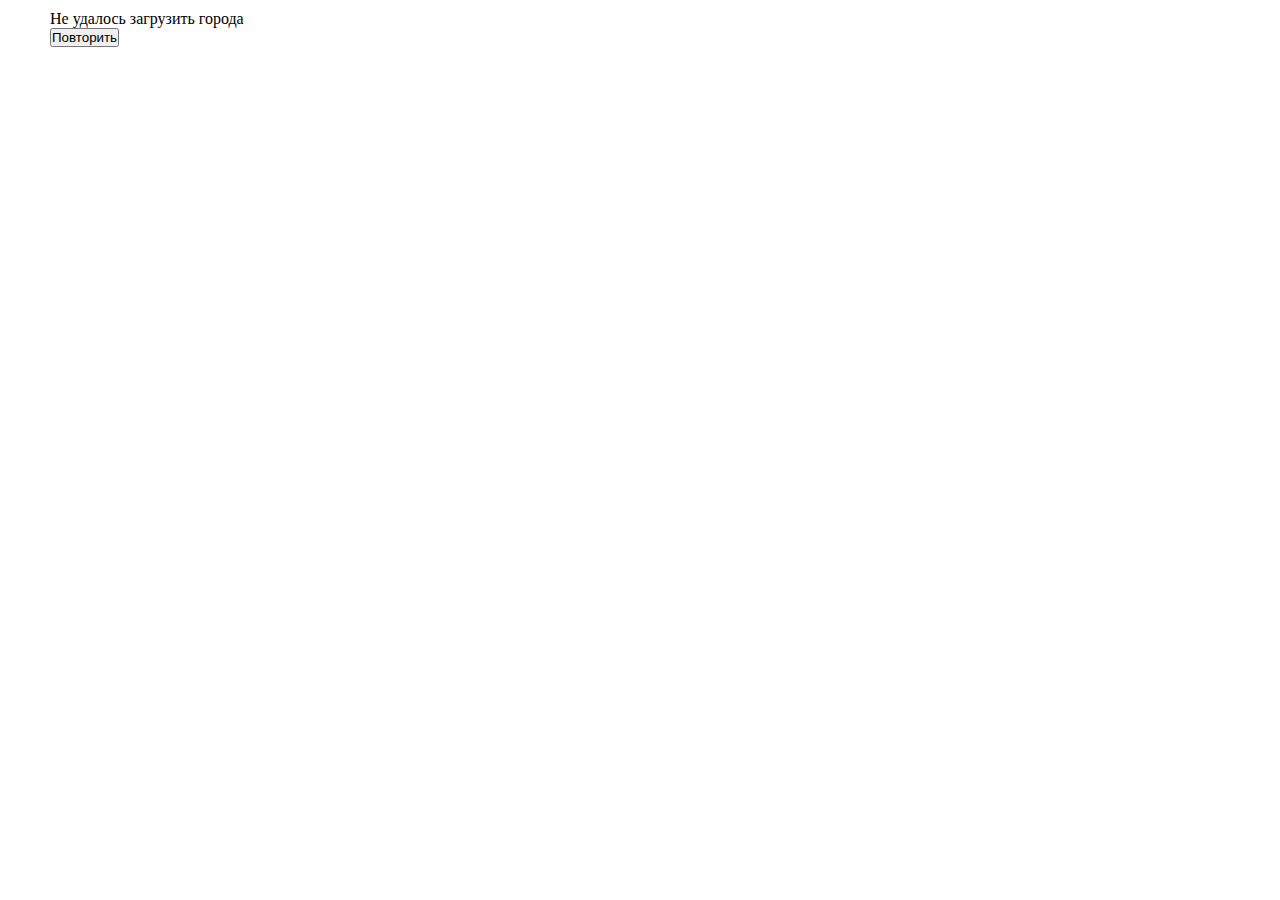
<file: src/asynchrony.html>
<!DOCTYPE html>
<html lang="en">

<head>
    <meta charset="UTF-8">
    <meta name="viewport" content="width=device-width, initial-scale=1.0">
    <meta http-equiv="X-UA-Compatible" content="ie=edge">
    <title>Document</title>
    <style>
        * {
            margin: 0;
            padding: 0;
            box-sizing: border-box;
        }
        
        ul li {
            list-style: none;
        }
        
        #homework-container {
            padding: 10px 50px;
        }
        
        #loading-block {
            display: none;
        }
        
        #filter-block {
            display: none;
        }
        
        #error-block {
            display: none;
        }
    </style>
</head>

<body>
    <!-- <div class="container">
        <div id="id1">Элемент с идентификаторов 1</div>
        <div id="id2">Элемент с идентификаторов 2</div>
        <p></p>
        <div class="c1">Элемент с классом 1
            <div class="c11">Элемент с классом 11
                <div class="c21">Элемент с классом 21</div>
            </div>
        </div>
    </div>
    <div id="myDiv">123456</div>
    <div id="result"></div> -->

    <div id="homework-container">
        <div id="loading-block">
            Загрузка...
        </div>
        <div id="error-block">
            <div id="error-block-text">Не удалось загрузить города</div>
            <input id="error-block-button" type="button" value="Повторить">
        </div>
        <div id="filter-block">
            <input id="filter-input" type="text">
            <ul id="filter-result"></ul>
        </div>
    </div>
    <script>
        let homeworkContainer = document.querySelector('#homework-container');
        let loadingBlock = homeworkContainer.querySelector('#loading-block');
        let filterBlock = homeworkContainer.querySelector('#filter-block');
        let filterInput = homeworkContainer.querySelector('#filter-input');
        let filterResult = homeworkContainer.querySelector('#filter-result');
        let errorBlock = homeworkContainer.querySelector('#error-block');
        let errorButton = homeworkContainer.querySelector('#error-block-button');
        let townsPromise = [];

        function isMatching(full, chunk) {
            return (new RegExp(chunk, 'i')).test(full) ? true : false;
        }

        function createElementTagInContainer(container, elementTag, innerText = '') {
            let element = document.createElement(elementTag);
            element.textContent = innerText;
            return container.appendChild(element);
        }

        function createFilterListInContainer(container, elementTag, innerArry = [], filterText = '') {
            if (filterText == '') {
                for (let i = 0; i < innerArry.length; i++) {
                    createElementTagInContainer(container, 'li', innerArry[i]);
                }

                return 1;
            }
            for (let i = 0; i < innerArry.length; i++) {
                if ((new RegExp(filterText, 'i')).test(innerArry[i])) {
                    createElementTagInContainer(container, 'li', innerArry[i]);
                }
            }

            return 2;
        }

        function clearElementsInContainer(container) {
            return container.innerHTML = '';
        }

        function loadTowns() {
            filterBlock.style.display = 'none';
            errorBlock.style.display = 'none';
            loadingBlock.style.display = 'block';
            clearElementsInContainer(filterResult);

            return new Promise(function(resolve, reject) {
                let xhr = new XMLHttpRequest();

                xhr.open('GET', 'https://raw.githubusercontent.com/smelukov/citiesTest/master/cities.json');
                xhr.responseType = 'json';
                xhr.addEventListener('load', function() {
                    if (Array.isArray(xhr.response)) {
                        resolve(xhr.response.sort(function(a, b) {
                            if (a.name > b.name) {
                                return 1
                            }
                            if (a.name < b.name) {
                                return -1
                            }
                        }));
                    } else {
                        reject(xhr.status);
                    }
                });
                xhr.addEventListener('error' || 'abort' || 'timeout', function() {
                    reject();
                });
                xhr.send();
            });
        }

        errorButton.addEventListener('click', function() {
            loadTowns()
                .then(
                    resolve => {
                        loadingBlock.style.display = 'none';
                        filterBlock.style.display = 'block';

                        for (let i = 0; i < resolve.length; i++) {
                            townsPromise[i] = resolve[i].name;
                        }

                        createFilterListInContainer(filterResult, 'li', townsPromise, filterInput.value);
                    },
                    reject => {
                        loadingBlock.style.display = 'none';
                        errorBlock.style.display = 'block';
                        if (reject >= 404) {
                            alert('Файл не найден');
                        } else {
                            alert('Не удалось загрузить города');
                        }
                    }
                );
        });

        filterInput.addEventListener('keyup', function() {
            clearElementsInContainer(filterResult);
            createFilterListInContainer(filterResult, 'li', townsPromise, filterInput.value);

            return 1;
        });

        loadTowns()
            .then(
                resolve => {
                    loadingBlock.style.display = 'none';
                    filterBlock.style.display = 'block';

                    for (let i = 0; i < resolve.length; i++) {
                        townsPromise[i] = resolve[i].name;
                    }

                    createFilterListInContainer(filterResult, 'li', townsPromise, filterInput.value);
                },
                reject => {
                    loadingBlock.style.display = 'none';
                    errorBlock.style.display = 'block';

                    if (reject >= 404) {
                        alert('Файл не найден');
                    } else {
                        alert('Не удалось загрузить города');
                    }
                });







        // function loadAndSortTowns() {
        //     return new Promise(function(resolve, reject) {
        //             let xhr = new XMLHttpRequest();
        //             let sortArray = [];

        //             xhr.open('GET', 'cities.json');
        //             xhr.responseType = 'json';
        //             xhr.addEventListener('load', function() {
        //                 // for (let i = 0; i < xhr.response.length; i++) {
        //                 //     sortArray[i] = xhr.response[i].name;
        //                 // }
        //                 console.log(Array.isArray(xhr.response));
        //                 // sortArray = xhr.response.sort(function(a, b) {
        //                 //     if (a.name > b.name) return 1;
        //                 //     if (a.name < b.name) return -1;
        //                 // });
        //                 // console.log(sortArray)
        //                 // resolve(sortArrays);
        //             });
        //             xhr.send();
        //         })
        //         // .then(function() {
        //         //     console.log(sortArray)
        //         // })
        //     ;
        // }


        // function sendRequest(url) {
        //     return new Promise(function(resolve, reject) {
        //         myDiv.addEventListener('click', function() {
        //             let xhr = new XMLHttpRequest();
        //             xhr.open('GET', url);
        //             xhr.responseType = 'json';
        //             xhr.send();
        //             xhr.addEventListener('load', function() {
        //                 // коды ошибок >=400
        //                 // коды когда все хорошо 200-399
        //                 if (xhr.status >= 400) {
        //                     reject();
        //                 } else {
        //                     resolve(xhr.response // текст преобразованный в json
        //                         // ,xhr.responseText // только оригинальный текст
        //                     );
        //                 }
        //             });
        //         });
        //     });
        // }

        // myDiv.addEventListener('click', function() {
        //     sendRequest('test1.txt')
        //         .then(function(response) {
        //             console.log(response);
        //         }, () => {
        //             // console.log('wrong'); // обрвботка reject();
        //         })
        //         .catch(() => {
        //             console.log('wrong'); // обрвботка reject();
        //         });
        // });




        // myDiv.addEventListener('click', function() {
        //     let xhr = new XMLHttpRequest();
        //     xhr.open('GET', '/test.txt');
        //     xhr.send();
        //     xhr.addEventListener('load', function() {
        //         result.textContent = xhr.response;
        //     });
        // });


        // =======================================


        // let url1 = 'http://fotorelax.ru/wp-content/uploads/2016/03/Awesome-realistic-drawings-of-animals-21.jpg';
        // let url2 = 'http://fotorelax.ru/wp-content/uploads/2016/03/Awesome-realistic-drawings-of-animals-20.jpg';
        // let url3 = 'http://watafak.ru/uploads/posts/2016-03/1459356619119d7a80.jpeg';

        // function loadImage(url) {
        //     return new Promise(function(resolve) {
        //         let img = document.createElement('img');
        //         img.height = '200';
        //         img.src = url;
        //         document.body.appendChild(img);
        //         img.addEventListener('load', function() {
        //             resolve();
        //         });
        //     });
        // }

        // loadImage(url1)
        //     .then(() => loadImage(url2))
        //     .then(() => loadImage(url3))
        //     .then(() => console.log('all load'))

        // loadImage(url1);
        // loadImage(url2);
        // loadImage(url3);

        // loadImage(url1)
        //     .then(function() {
        //         console.log('image1 is load');
        //         return loadImage(url2);
        //     })
        //     .then(function() {
        //         console.log('image2 is load'); // не будет вызвана до тех пор, 
        //         // пока не выполниться loadImage(url2)
        //         loadImage(url3);
        //     })
        //     .then(function() {
        //         console.log('image3 is load'); // будет вызвана  
        //         // не дожидаясь (отсутствует return) выполниться loadImage(url3)
        //     });

        // Последовательная загрузка картинок, плохая реализация
        // let img1 = document.createElement('img');
        // img1.height = '200';
        // img1.src = url1;
        // img1.addEventListener('load', function() {
        //     let img2 = document.createElement('img');
        //     img2.height = '200';
        //     img2.src = url2;
        //     img2.addEventListener('load', function() {
        //         let img3 = document.createElement('img');
        //         img3.height = '200';
        //         img3.src = url3;
        //         document.body.appendChild(img3);
        //     });
        //     document.body.appendChild(img2);
        // });
        // document.body.appendChild(img1);

        // Произвольная загрузка картинок

        // let img1 = document.createElement('img');
        // img1.height = '200';
        // img1.src = url1;
        // document.body.appendChild(img1);
        // let img2 = document.createElement('img');
        // img2.height = '200';
        // img2.src = url2;
        // document.body.appendChild(img2);
        // let img3 = document.createElement('img');
        // img3.height = '200';
        // img3.src = url3;
        // document.body.appendChild(img3);
    </script>

</body>

</html>
</file>
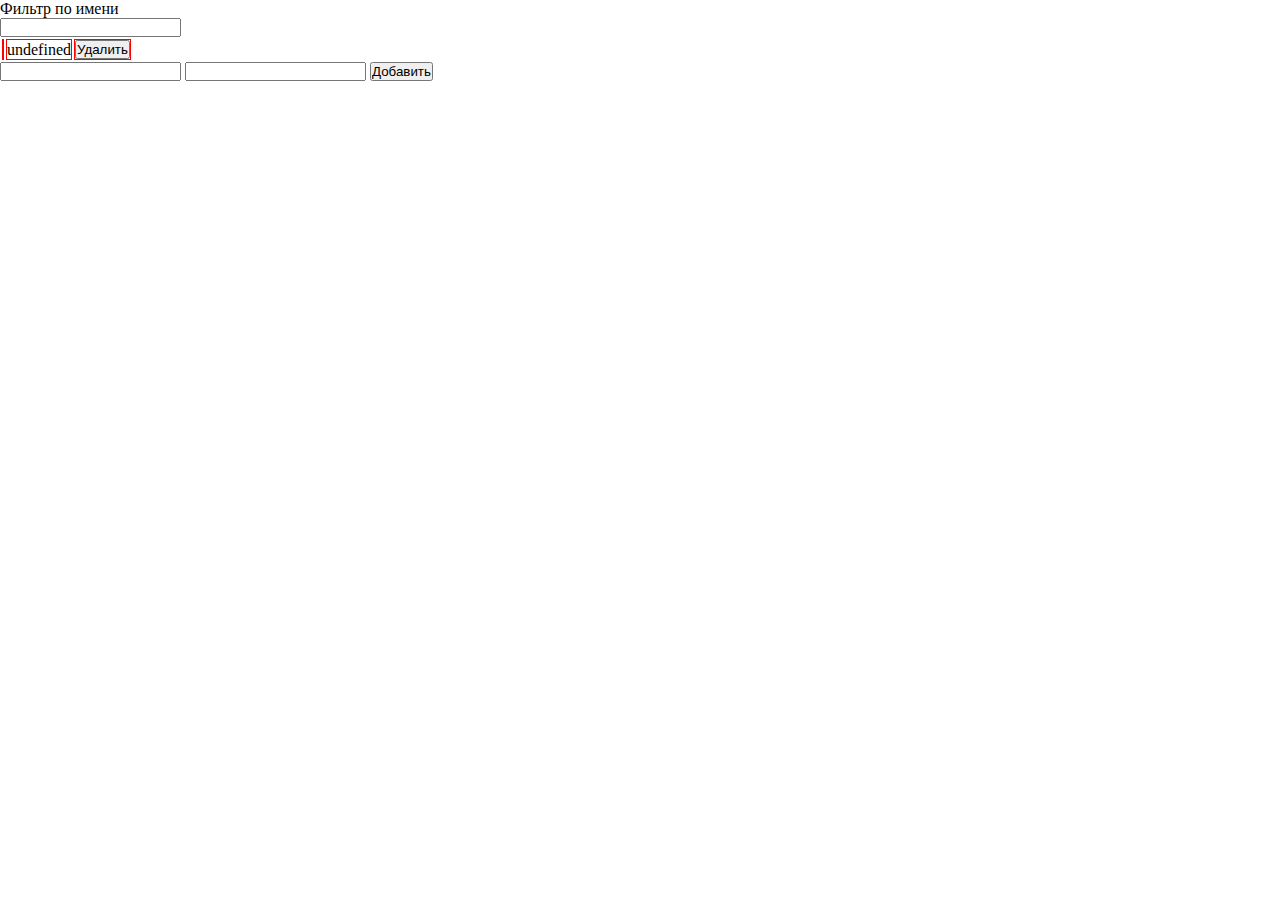
<file: src/cookie.html>
<!DOCTYPE html>
<html lang="en">

<head>
    <meta charset="UTF-8">
    <meta name="viewport" content="width=device-width, initial-scale=1.0">
    <meta http-equiv="X-UA-Compatible" content="ie=edge">
    <title>Document</title>
    <style>
        * {
            padding: 0;
            margin: 0;
        }
        
        td {
            border: 1px solid red;
        }
    </style>
</head>

<body>
    <div id="homework-container">
        <div class="filter-name-text">Фильтр по имени</div>
        <input type="text" id="filter-name-input">
        <table id="list-table">
            <tbody>
            </tbody>
        </table>
        <input type="text" id="add-name-input">
        <input type="text" id="add-value-input">
        <input type="button" id="add-button" value="Добавить">
    </div>

    <script>
        function createCookie(name, value) {
            document.cookie = name + '=' + value;

            return true;
        }

        function deleteCookie(name) {
            return document.cookie = name + '=; expires=' + new Date(-1).toUTCString();
        }

        let homeworkContainer = document.querySelector('#homework-container');
        let filterNameInput = homeworkContainer.querySelector('#filter-name-input');
        let addNameInput = homeworkContainer.querySelector('#add-name-input');
        let addValueInput = homeworkContainer.querySelector('#add-value-input');
        let addButton = homeworkContainer.querySelector('#add-button');
        let listTable = homeworkContainer.querySelector('#list-table tbody');

        filterNameInput.addEventListener('keyup', function(event) {
            if (!filterNameInput.value) {
                listTable.innerHTML = '';
                for (let i = 0; i < document.cookie.split('; ').length; i++) {
                    let newRow = document.createElement('tr');

                    newRow.innerHTML = '<td>' +
                        document.cookie.split('; ')[i].split('=')[0] +
                        '</td><td>' +
                        document.cookie.split('; ')[i].split('=')[1] +
                        '</td><td><input type="button" class="remove-button" value="Удалить"></td>';
                    listTable.appendChild(newRow);
                }
            } else if (event.key == 'Backspace' || event.key == 'Delete') {
                for (let i = 0; i < document.cookie.split('; ').length; i++) {
                    let showCurrentCookie = false;

                    if (document.cookie.split('; ')[i].split('=')[0].indexOf(filterNameInput.value) >= 0) {
                        for (let j = 0; j < listTable.children.length; j++) {
                            if (document.cookie.split('; ')[i].split('=')[0] == listTable.children[j].children[0].textContent) {
                                showCurrentCookie = true;
                                break;
                            }
                        }
                        if (!showCurrentCookie) {
                            let newRow = document.createElement('tr');

                            newRow.innerHTML = '<td>' +
                                document.cookie.split('; ')[i].split('=')[0] +
                                '</td><td>' +
                                document.cookie.split('; ')[i].split('=')[1] +
                                '</td><td><input type="button" class="remove-button" value="Удалить"></td>';
                            listTable.appendChild(newRow);
                        }

                    }
                }
            } else {
                for (let i = 0; i < listTable.children.length; i++) {
                    if (listTable.children[i].children[0].textContent.indexOf(filterNameInput.value) == '-1') {
                        listTable.removeChild(listTable.children[i]);
                        i--;
                    }
                }
            }
        });

        addButton.addEventListener('click', () => {
            let showCurrentCookie = false;

            for (let i = 0; i < listTable.children.length; i++) {
                if (listTable.children[i].children[0].textContent == addNameInput.value) {
                    listTable.children[i].children[1].textContent = addValueInput.value;
                    showCurrentCookie = true;
                    break;
                }
            }
            if (!showCurrentCookie && addNameInput.value.indexOf(filterNameInput.value) >= 0) {
                let newRow = document.createElement('tr');

                newRow.innerHTML = '<td>' +
                    addNameInput.value +
                    '</td><td>' +
                    addValueInput.value +
                    '</td><td><input type="button" class="remove-button" value="Удалить"></td>';
                listTable.appendChild(newRow);
            }
            document.cookie = addNameInput.value + '=' + addValueInput.value;
            addNameInput.value = '';
            addValueInput.value = '';
        });

        listTable.addEventListener('click', (event) => {
            let currentEventTarget = event.target.parentNode;

            if (event.target.tagName == 'INPUT') {
                currentEventTarget.parentNode.classList.add('removeElem');
                document.cookie = currentEventTarget.previousElementSibling.previousElementSibling.textContent + '=; expires=' + new Date(-1).toUTCString();
                currentEventTarget = listTable.getElementsByClassName('removeElem')[0];
                listTable.removeChild(currentEventTarget);
            }

        });

        for (i = 0; i < document.cookie.split('; ').length; i++) {
            let newRow = document.createElement('tr');
            newRow.innerHTML = '<td>' +
                document.cookie.split('; ')[i].split('=')[0] +
                '</td><td>' +
                document.cookie.split('; ')[i].split('=')[1] +
                '</td><td><input type="button" class="remove-button" value="Удалить"></td>';
            listTable.appendChild(newRow);
        }
    </script>
</body>

</html>
</file>
